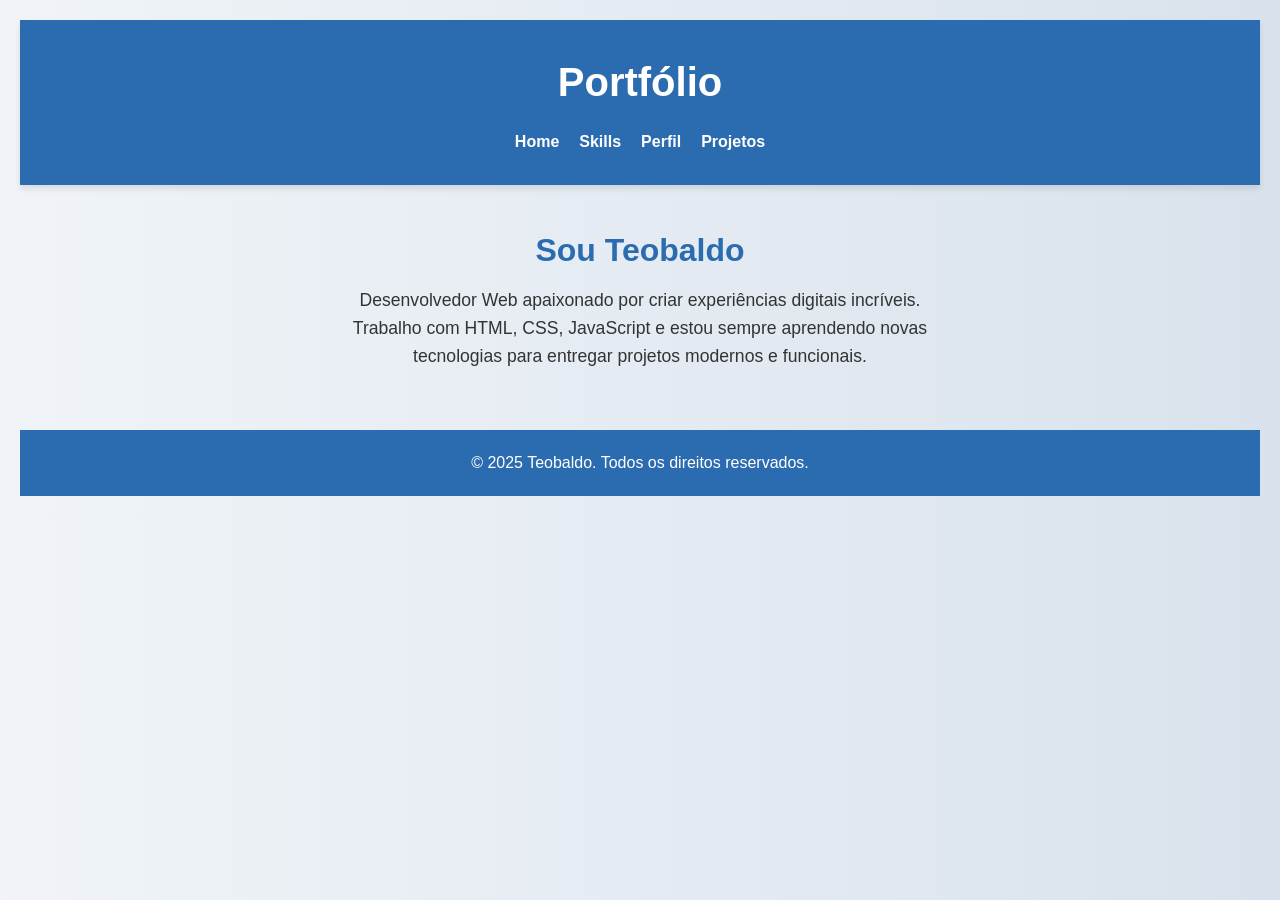
<file: index.html>
<!DOCTYPE html>
<html lang="pt-br">
<head>
  <meta charset="UTF-8">
  <meta name="viewport" content="width=device-width, initial-scale=1.0">
  <title>Portfólio de Teobaldo</title>
  <style>
    * {
      margin: 0;
      padding: 0;
      box-sizing: border-box;
    }

    body {
      font-family: 'Poppins', sans-serif;
      background: linear-gradient(to right, #f0f4f8, #d9e2ec);
      color: #333;
      line-height: 1.6;
      padding: 20px;
    }

    header {
      text-align: center;
      padding: 30px 0;
      background-color: #2b6cb0;
      color: white;
      box-shadow: 0 4px 6px rgba(0,0,0,0.1);
    }

    header h1 {
      font-size: 2.5rem;
      animation: fadeInDown 1s ease-out;
    }

    nav ul {
      display: flex;
      justify-content: center;
      gap: 20px;
      list-style: none;
      margin-top: 15px;
    }

    nav a {
      text-decoration: none;
      color: white;
      font-weight: bold;
      transition: color 0.3s ease;
    }

    nav a:hover {
      color: #90cdf4;
    }

    .perfil {
      display: flex;
      flex-direction: column;
      align-items: center;
      justify-content: center;
      margin-top: 40px;
      text-align: center;
    }

    .perfil h2 {
      font-size: 2rem;
      color: #2b6cb0;
      margin-bottom: 10px;
    }

    .perfil p {
      font-size: 1.1rem;
      max-width: 600px;
    }

    footer {
      text-align: center;
      margin-top: 60px;
      padding: 20px;
      background-color: #2b6cb0;
      color: white;
    }

    @keyframes fadeInDown {
      from {
        opacity: 0;
        transform: translateY(-20px);
      }
      to {
        opacity: 1;
        transform: translateY(0);
      }
    }
  </style>
</head>
<body>

  <header>
    <h1>Portfólio</h1>
    <nav>
      <ul>
        <li><a href="home.html">Home</a></li>
        <li><a href="skills.html">Skills</a></li>
        <li><a href="perfil.html">Perfil</a></li>
        <li><a href="projetos.html">Projetos</a></li>
      </ul>
    </nav>
  </header>

  <main>
    <section class="perfil">
      <h2>Sou Teobaldo</h2>
      <p>Desenvolvedor Web apaixonado por criar experiências digitais incríveis. Trabalho com HTML, CSS, JavaScript e estou sempre aprendendo novas tecnologias para entregar projetos modernos e funcionais.</p>
    </section>
  </main>

  <footer>
    <p>&copy; 2025 Teobaldo. Todos os direitos reservados.</p>
  </footer>

</body>
</html>
</file>
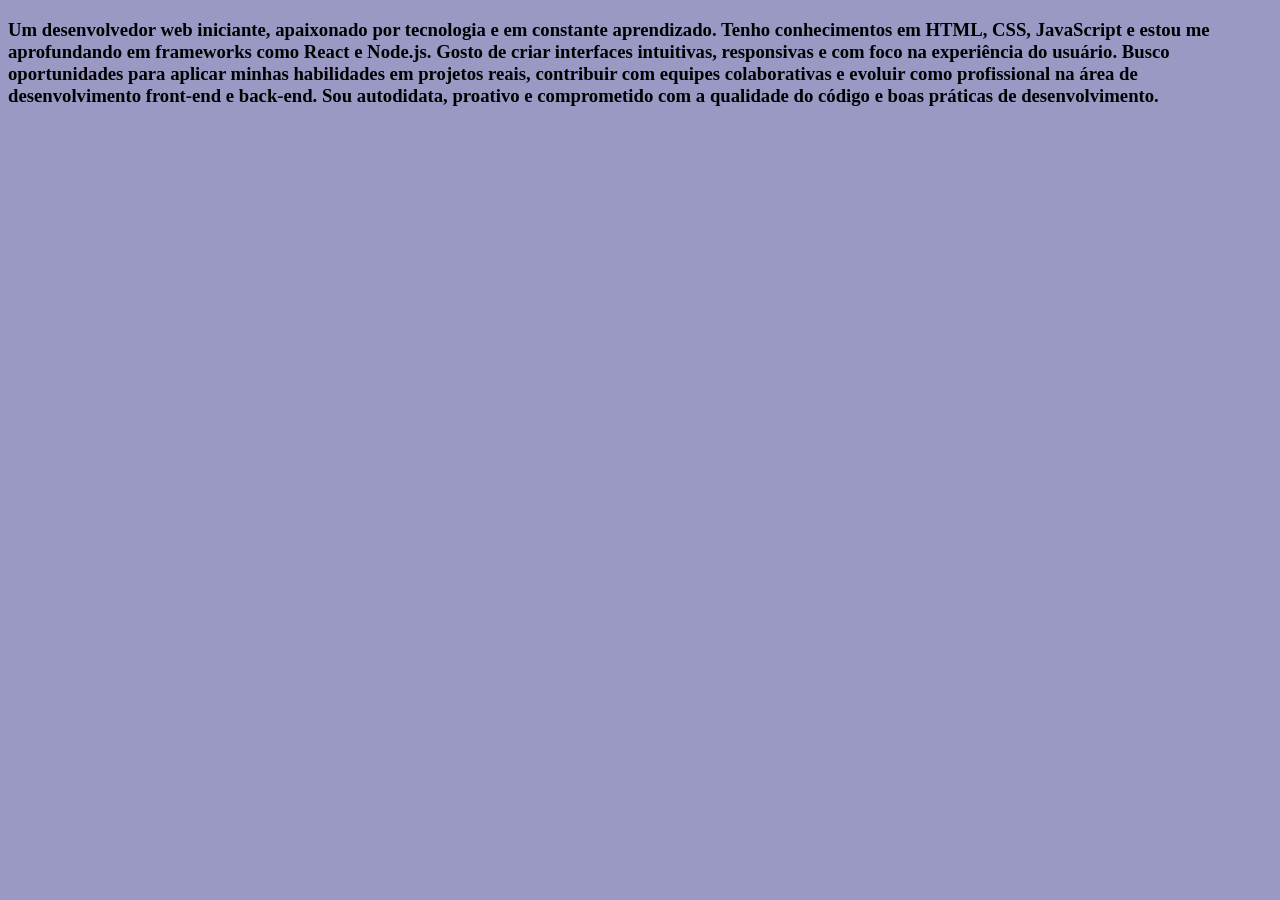
<file: perfil.html>
<!DOCTYPE html>
<html lang="en">
<head>
    <meta charset="UTF-8">
    <meta name="viewport" content="width=device-width, initial-scale=1.0">
    <title>Document</title>
</head>
<body>
     <h3> Um desenvolvedor web iniciante, apaixonado por tecnologia e em constante aprendizado. Tenho conhecimentos em HTML, CSS, JavaScript e estou me aprofundando em frameworks como React e Node.js. Gosto de criar interfaces intuitivas, responsivas e com foco na experiência do usuário.

Busco oportunidades para aplicar minhas habilidades em projetos reais, contribuir com equipes colaborativas e evoluir como profissional na área de desenvolvimento front-end e back-end. Sou autodidata, proativo e comprometido com a qualidade do código e boas práticas de desenvolvimento.
</h3>
</body>

</html>
<style>

    body{
    background-color: rgb(153, 153, 196);
    }
</style>
</file>
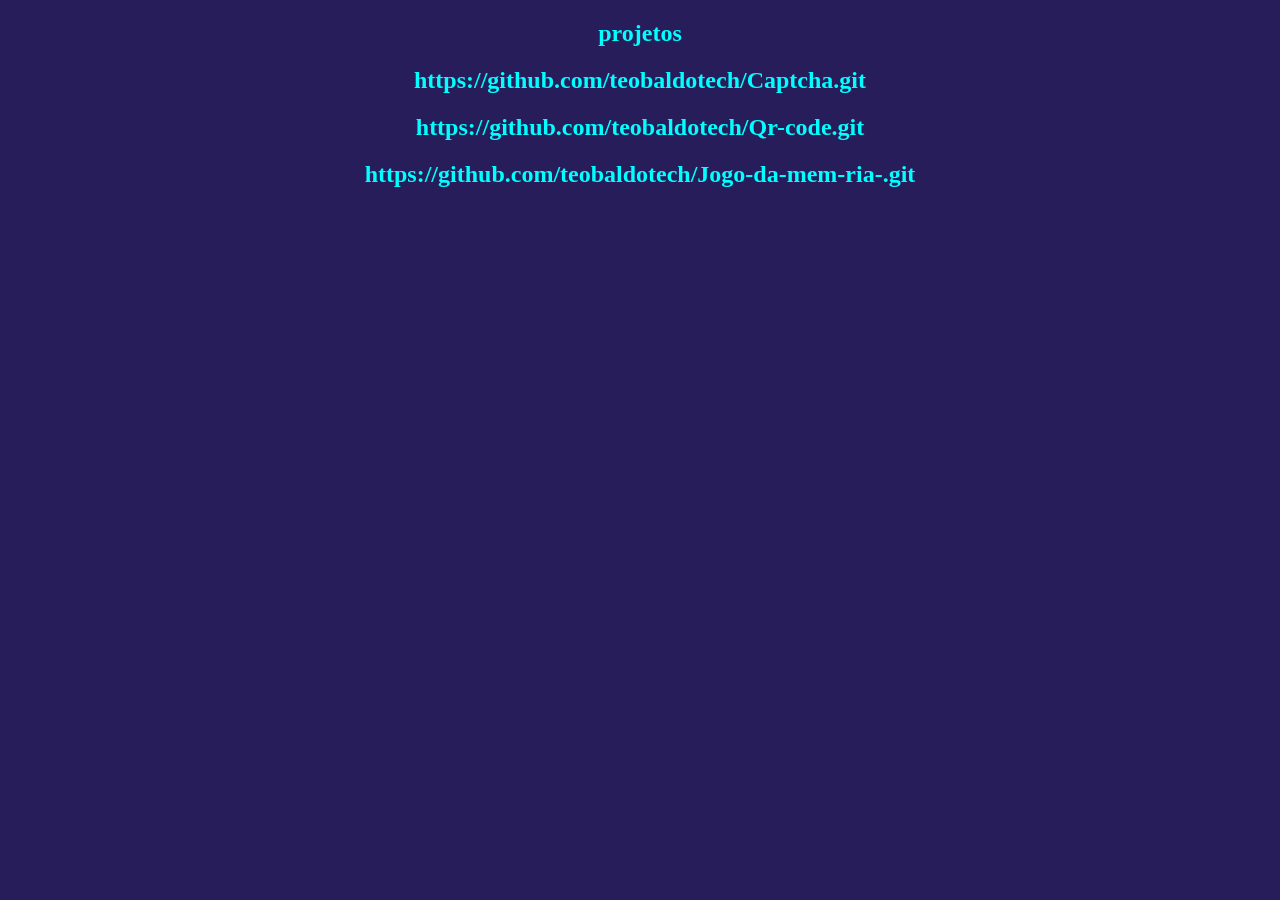
<file: projetos.html>
<!DOCTYPE html>
<html lang="en">
<head>
    <meta charset="UTF-8">
    <meta name="viewport" content="width=device-width, initial-scale=1.0">
    <title>Document</title>
</head>
<body>
    <h2>projetos</h2>
    <h2>https://github.com/teobaldotech/Captcha.git</h2>
    <h2>https://github.com/teobaldotech/Qr-code.git</h2>
    <h2>https://github.com/teobaldotech/Jogo-da-mem-ria-.git</h2>
    
</body>
</html>

<style>
    h2{
        text-align: center;
        color: aqua;
    }
    body{
        background-color: rgb(38, 29, 90);
    }
</style>
</file>
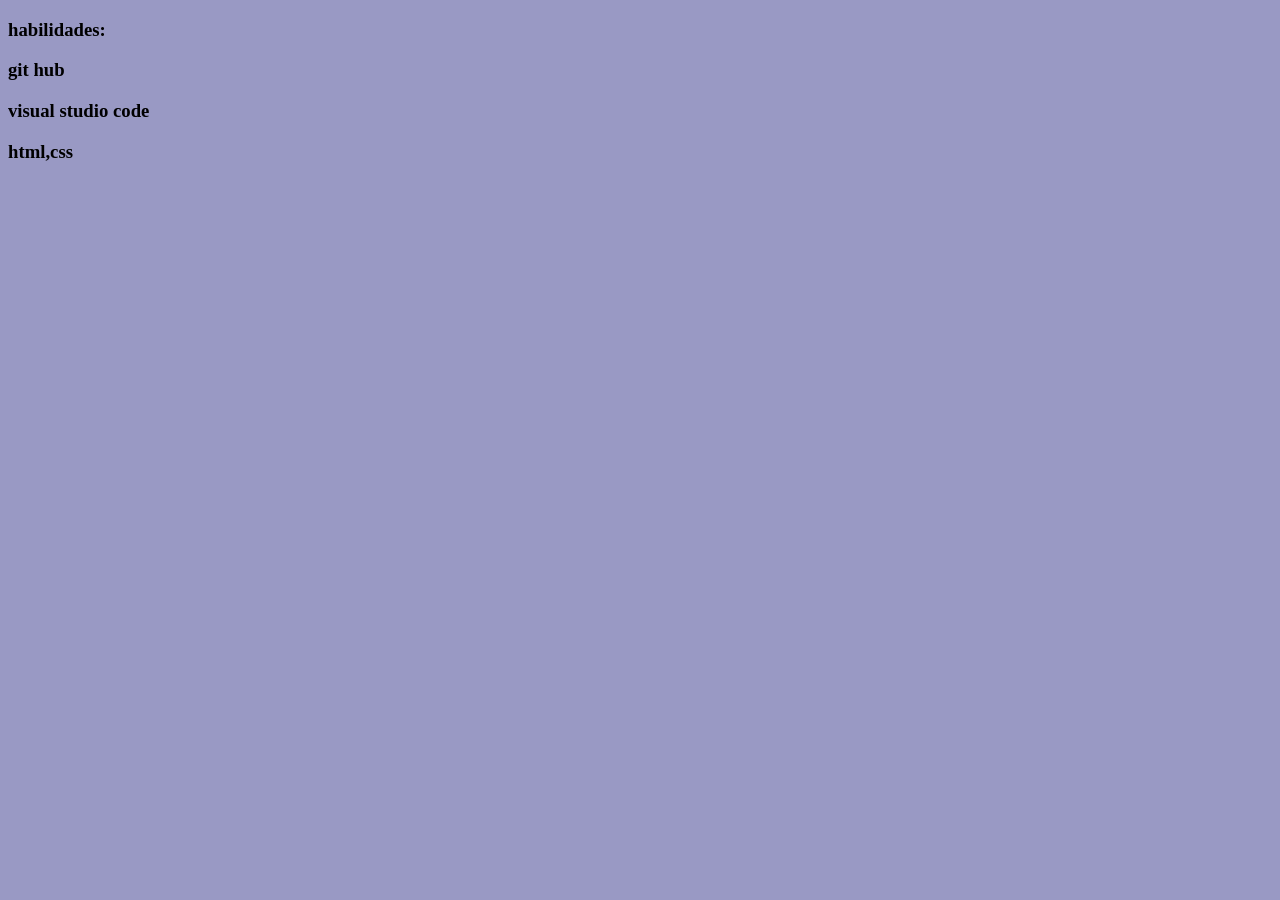
<file: skill.html>
<!DOCTYPE html>
<html lang="en">
<head>
    <meta charset="UTF-8">
    <meta name="viewport" content="width=device-width, initial-scale=1.0">
    <title>Document</title>
</head>
<body>
<h3>habilidades: </h3>

<h3>git hub</h3>

<h3>visual studio code</code> </h2>

<h3>html,css</h3>
<style>
body{
    background-color: rgb(153, 153, 196);
    
}
h2{
    text-align: center;
}


</style>

</body>
</html>
</file>
